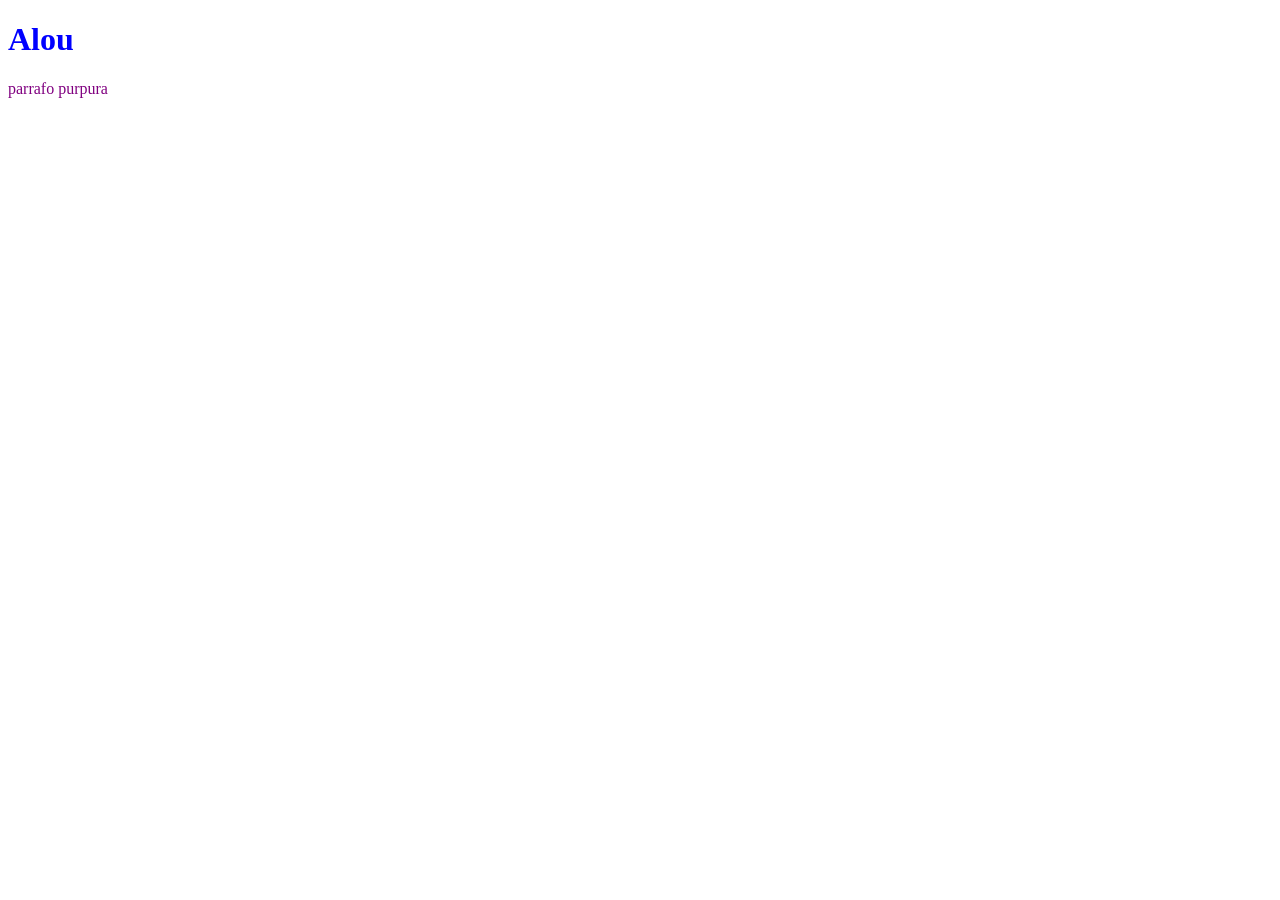
<file: 3. Ejercicio Con Un Archivo .css Externo/index.html>
<!DOCTYPE html>
<html lang="es">
<head>
  <meta charset="UTF-8">
  <meta name="viewport" content="width=device-width, initial-scale=1.0">
  <title>Ej 2</title>
  <link href="style.css" rel="stylesheet" type="text/css">

</head>
<body>

<h1>Alou</h1>
<p>parrafo purpura</p>

</body>
</html>
</file>
<file: 3. Ejercicio Con Un Archivo .css Externo/style.css>
p{
    color:purple
  }
  
  h1{
    color:blue
  }
</file>
